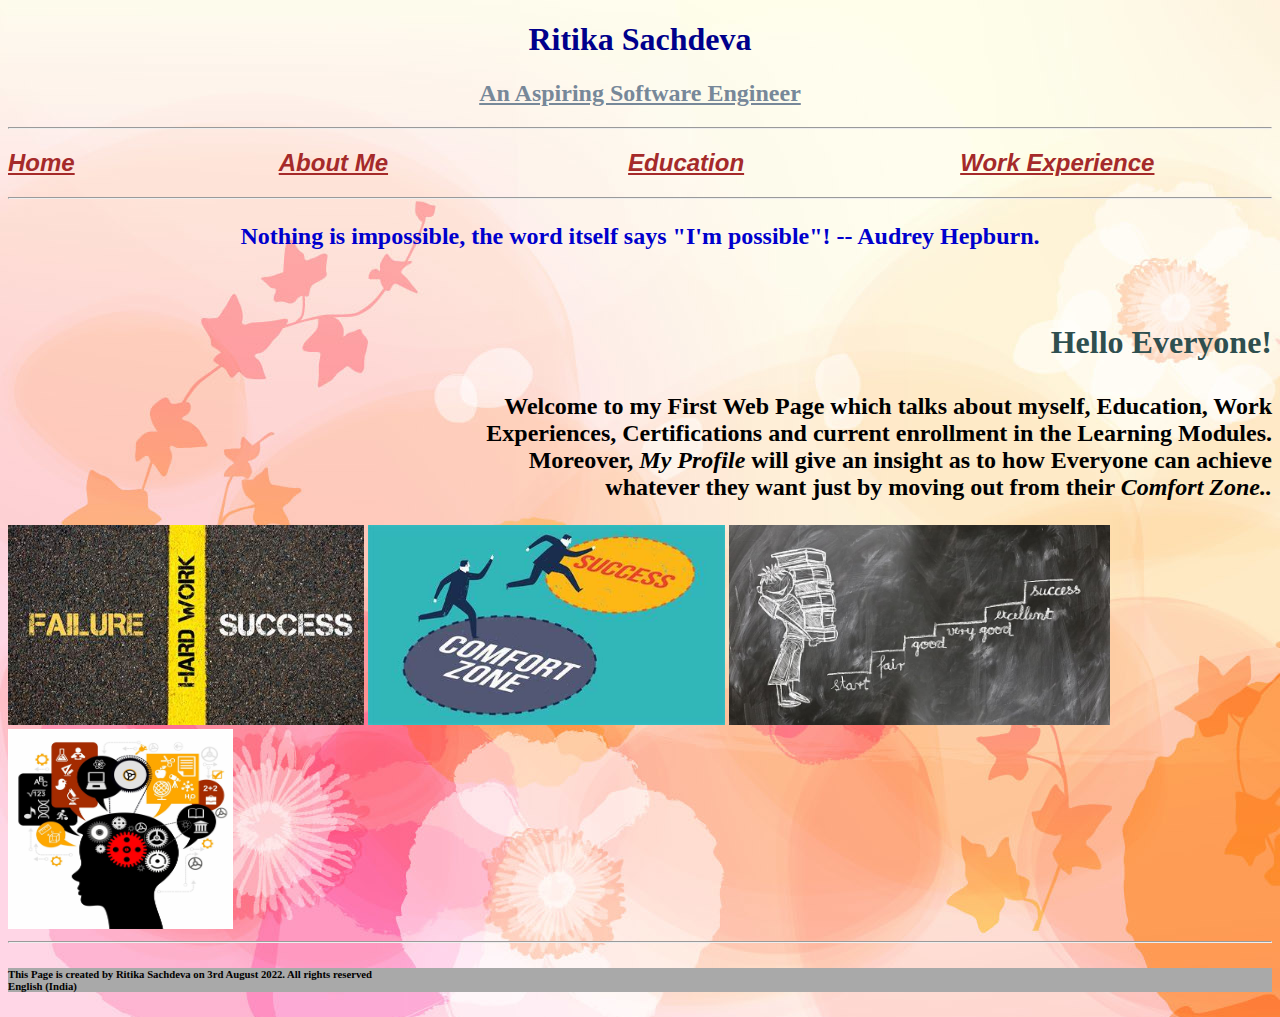
<file: index.html>
<!DOCTYPE html>
<!--This is My First Code to Create a Website-->
<html>
    <head>
        <title>My Profile</title>
    </head>
        <link rel="stylesheet" href="mystyle.css">
        <!--This is Body Tag-->
    <body background= "Images/Flower Wallpaper.jpg">
        <div>
            <h1 align="center"> Ritika Sachdeva</h1>
            <h2 align="center"><u>An Aspiring Software Engineer</u></h2> 
            <hr>
            <pre><a href="index.html">Home</a>                 <a href="aboutme.html" target="_blank">About Me</a>                    <a href="education.html" target="_blank">Education</a>                  <a href="workexperience.html" target="_blank">Work Experience</a>            <a href="contactme.html" target="_blank">Contact me</a></pre>
        </div>
        <!--This is Paragraph Tag-->
        <hr>
        <p class="code1">Nothing is impossible, the word itself says "I'm possible"! -- Audrey Hepburn.</p> <br>
        <p class="code2"> Hello Everyone!</p>
        <p class="code3"> Welcome to my First Web Page which talks about myself, Education, Work <br>Experiences, Certifications and current enrollment in the Learning Modules. <br>Moreover, <i>My Profile</i> will give an insight as to how Everyone can achieve <br> whatever they want just by moving out from their <i>Comfort Zone..</i></p>
        <img src="Images/Hard Work.jpg" height="200">
        <img src="Images/Comfort to Success.jpg" height="200">
        <img src="Images/Student.jpg" alt="Key to Success" height="200">
        <img src="Images/learning.jpg" height="200" width="225">
        <hr>
        <footer>
            <h6>This Page is created by Ritika Sachdeva on 3rd August 2022. All rights reserved <br> English (India)</h6>
        <footer>
    </body>
</html>
</file>
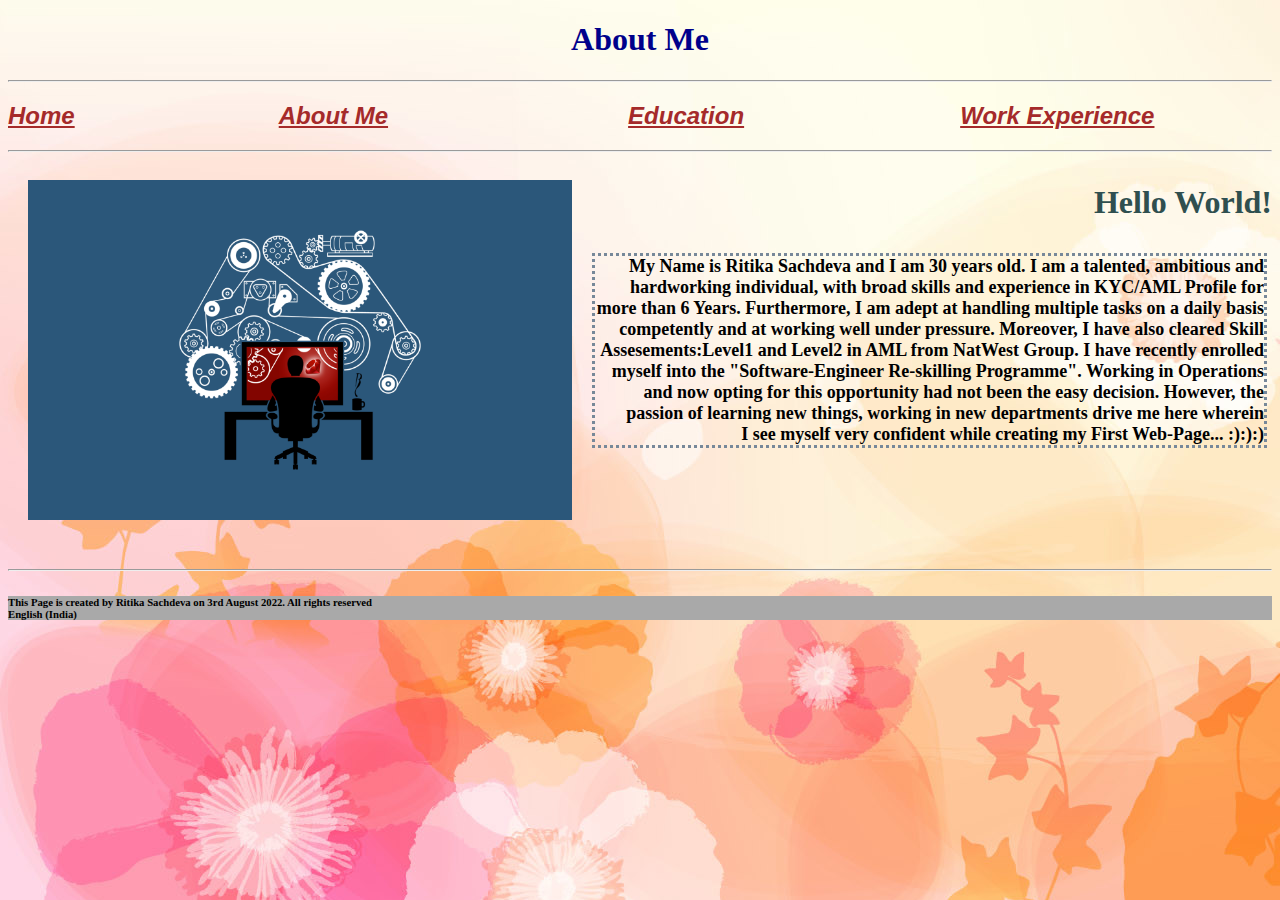
<file: aboutme.html>
<!DOCTYPE html>
<!--This is My First Code to Create a Website-->
<html>
    <head>
        <title>About Me</title>
    </head>
        <link rel="stylesheet" href="mystyle.css">
        <!--This is Body Tag-->
    <body background= "Images/Flower Wallpaper.jpg">
        <div>
            <h1 align="center">About Me</h1>
            <hr>
            <pre><a href="index.html">Home</a>                 <a href="aboutme.html" target="_blank">About Me</a>                    <a href="education.html" target="_blank">Education</a>                  <a href="workexperience.html" target="_blank">Work Experience</a>            <a href="contactme.html" target="_blank">Contact me</a></pre>
        </div>
        <!--This is Paragraph Tag-->
        <hr>
        <img class="code7" src="Images/Best-57+-Developer-Wallpaper-on-HipWallpaper-Developer-.png" height="340 width=250">
        <p class="code2">Hello World!</p>
        
        <p class="code4">My Name is Ritika Sachdeva and I am 30 years old. I am a talented, ambitious and<br>
            hardworking individual, with broad skills and experience in KYC/AML Profile for<br>
            more than 6 Years. Furthermore, I am adept at handling multiple tasks on a daily basis<br>
            competently and at working well under pressure. Moreover, I have also cleared Skill<br>
            Assesements:Level1 and Level2 in AML from NatWest Group. I have recently enrolled<br>
            myself into the "Software-Engineer Re-skilling Programme". Working in Operations<br>
            and now opting for this opportunity had not been the easy decision. However, the<br>
            passion of learning new things, working in new departments drive me here wherein<br>
            I see myself very confident while creating my First Web-Page... :):):)</p>
        <br>
        <br>
        <br>
        <br>
        <br>
        <br>

        <hr>
        <footer>
            <h6>This Page is created by Ritika Sachdeva on 3rd August 2022. All rights reserved <br> English (India)</h6>
        <footer>
    </body>
</html>
</file>
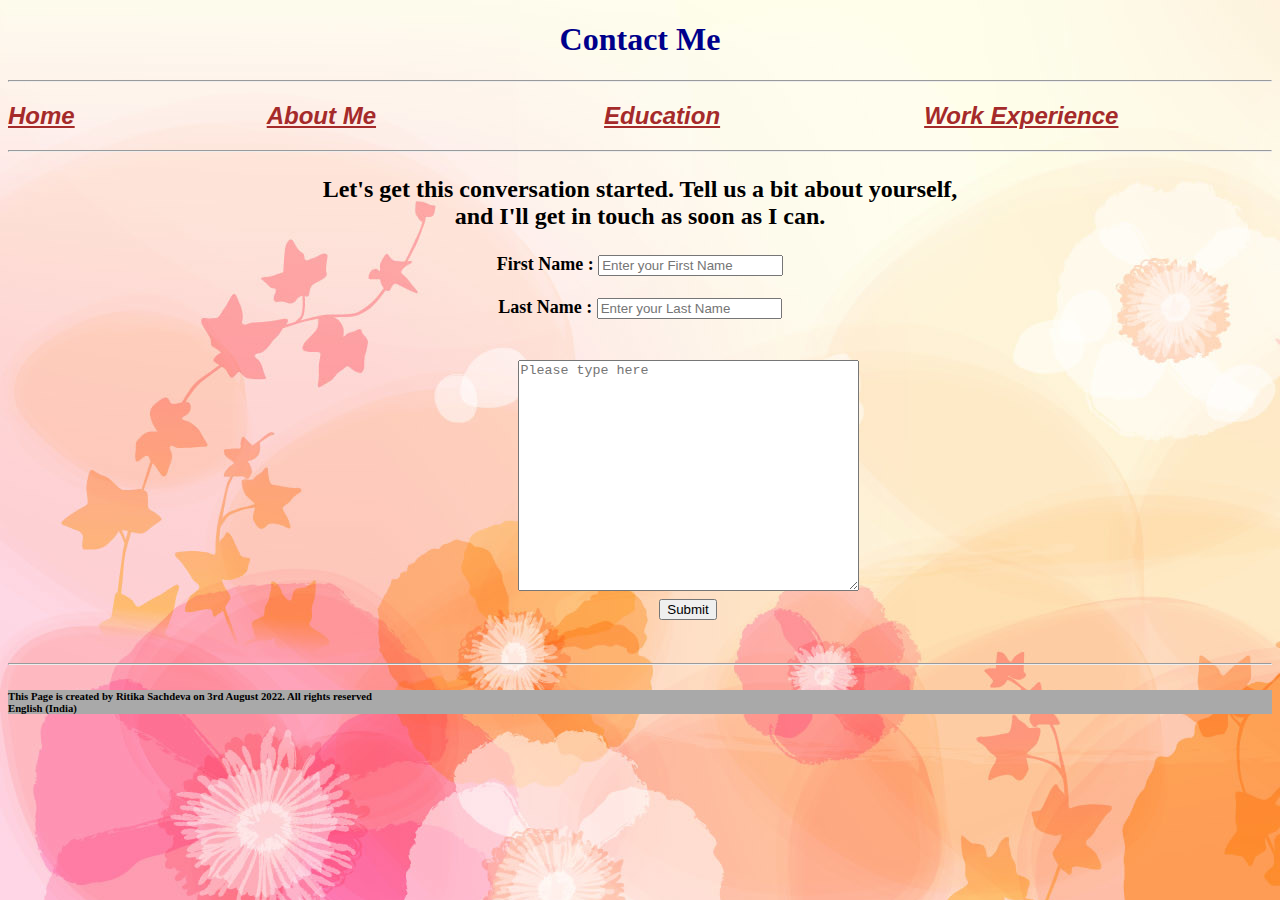
<file: contactme.html>
<!DOCTYPE html>
<html>
    <head>
        <title>Contact Me</title>
    </head>
        <link rel="stylesheet" href="mystyle.css">
        <!--This is Body Tag-->
    <body background= "Images/Flower Wallpaper.jpg">
        <div>
            <h1 align="center"> Contact Me</h1>
            <hr>
            <pre><a href="index.html">Home</a>                <a href="aboutme.html" target="_blank">About Me</a>                   <a href="education.html" target="_blank">Education</a>                 <a href="workexperience.html" target="_blank">Work Experience</a>                <a href="contactme.html" target="_blank">Contact me</a></pre>
        </div>
        <hr>
        <p align="center">Let's get this conversation started. Tell us a bit about yourself,<br> and I'll get in touch as soon as I can. </p>
        <form action="action_page" method="post" align="center">
            <label for="fname">First Name : </label>
            <input type="text" id ="fname" name="fname" placeholder="Enter your First Name">
            <br>
            <br>
            <label for="lname">Last Name : </label>
            <input type="text" id ="lname" name="lname" placeholder="Enter your Last Name">
            <br>
            <br>
            <pre>
        <textarea name="feedback" id="feedback" placeholder="Please type here" rows="15" cols="40" Feedback></textarea>
        <input type="submit" value="Submit">
            </pre>
        </form>
        <hr>
        <footer>
            <h6>This Page is created by Ritika Sachdeva on 3rd August 2022. All rights reserved <br> English (India)</h6>
        <footer>
    </body>
</html>
</file>
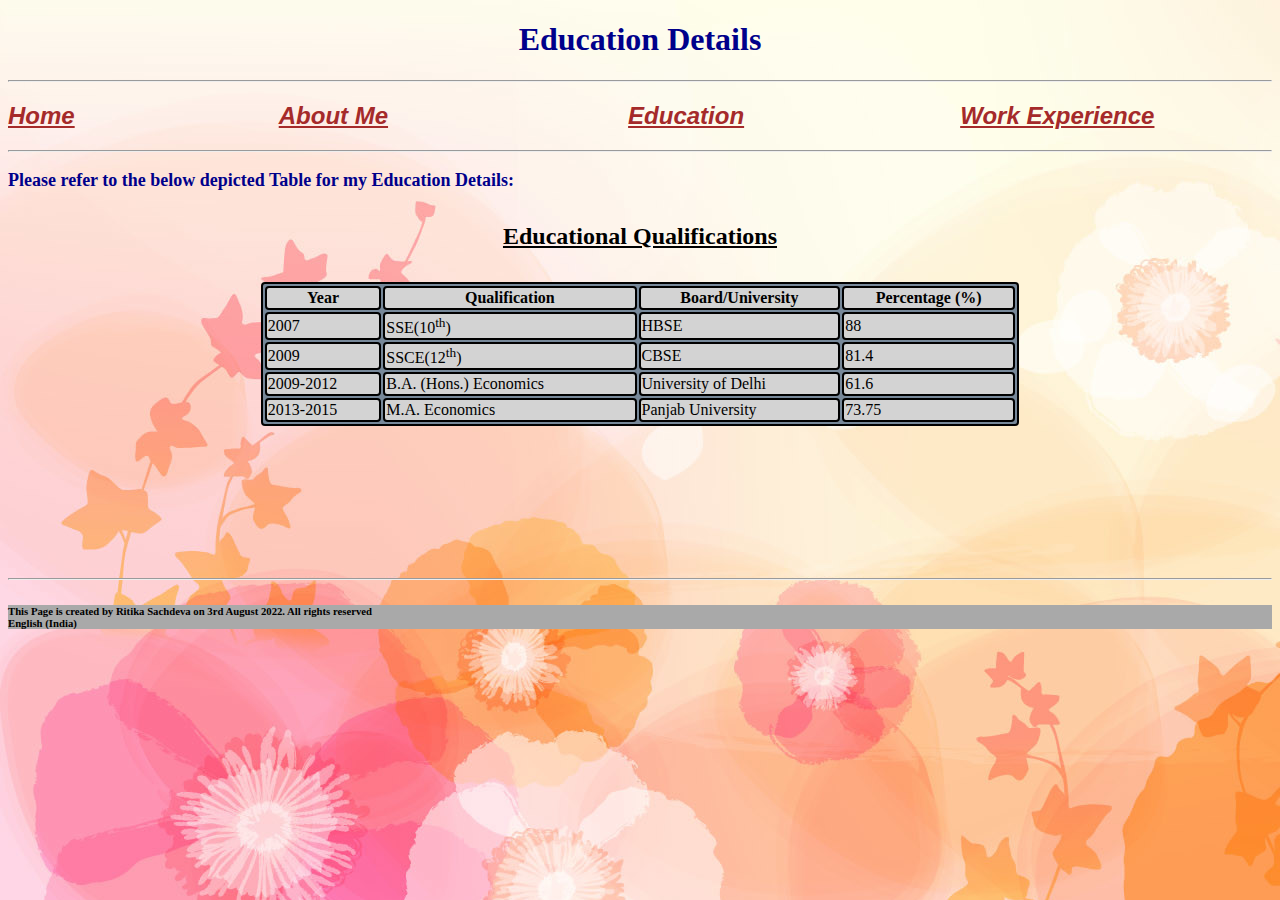
<file: education.html>
<!DOCTYPE html>
<!--This is My First Code to Create a Website-->
<html>
    <head>
        <title>Education Details</title>
    </head>
        <link rel="stylesheet" href="mystyle.css">
        <!--This is Body Tag-->
    <body background= "Images/Flower Wallpaper.jpg">
        <div>
            <h1 align="center"><b>Education Details</b></h1>
            <hr>
            <pre><a href="index.html">Home</a>                 <a href="aboutme.html" target="_blank">About Me</a>                    <a href="education.html" target="_blank">Education</a>                  <a href="workexperience.html" target="_blank">Work Experience</a>            <a href="contactme.html" target="_blank">Contact me</a></pre>
        </div>
        <!--This is Paragraph Tag-->
        <hr>
        <p class=code5>Please refer to the below depicted Table for my Education Details:</p>
        <h4 align="center"><u>Educational Qualifications</u></h4>
        <table align="center">
            <style>
                table,th,td {
                    background-color: lightslategray;
                    border: 2px solid black;
                    border-radius: 4px;
                    border-style: double;
                }
                th,td {
                    background-color: lightgrey;
                }
            </style>
            <thead>
                <tr>
                    <th>Year</th>
                    <th>Qualification</th>
                    <th>Board/University</th>
                    <th>Percentage (%)</th>
                </tr>
            </thead>
            <tbody>
                <tr>
                    <td>2007</td>
                    <td>SSE(10<sup>th</sup>)</td>
                    <td>HBSE</td>
                    <td>88</td>
                </tr>
                <tr>
                    <td>2009</td>
                    <td>SSCE(12<sup>th</sup>)</td>
                    <td>CBSE</td>
                    <td>81.4</td>
                </tr>
                <tr>
                    <td>2009-2012</td>
                    <td>B.A. (Hons.) Economics</td>
                    <td>University of Delhi</td>
                    <td>61.6</td>
                </tr>
                <tr>
                    <td>2013-2015</td>
                    <td>M.A. Economics</td>
                    <td>Panjab University</td>
                    <td>73.75</td>
                </tr>
            </tbody>
        </table>
        <br>
        <br>
        <br>
        <br>
        <br>
        <br>
        <br>
        <br>
        <hr>
        <footer>
            <h6>This Page is created by Ritika Sachdeva on 3rd August 2022. All rights reserved <br> English (India)</h6>
        <footer>
    </body>
</html>
</file>
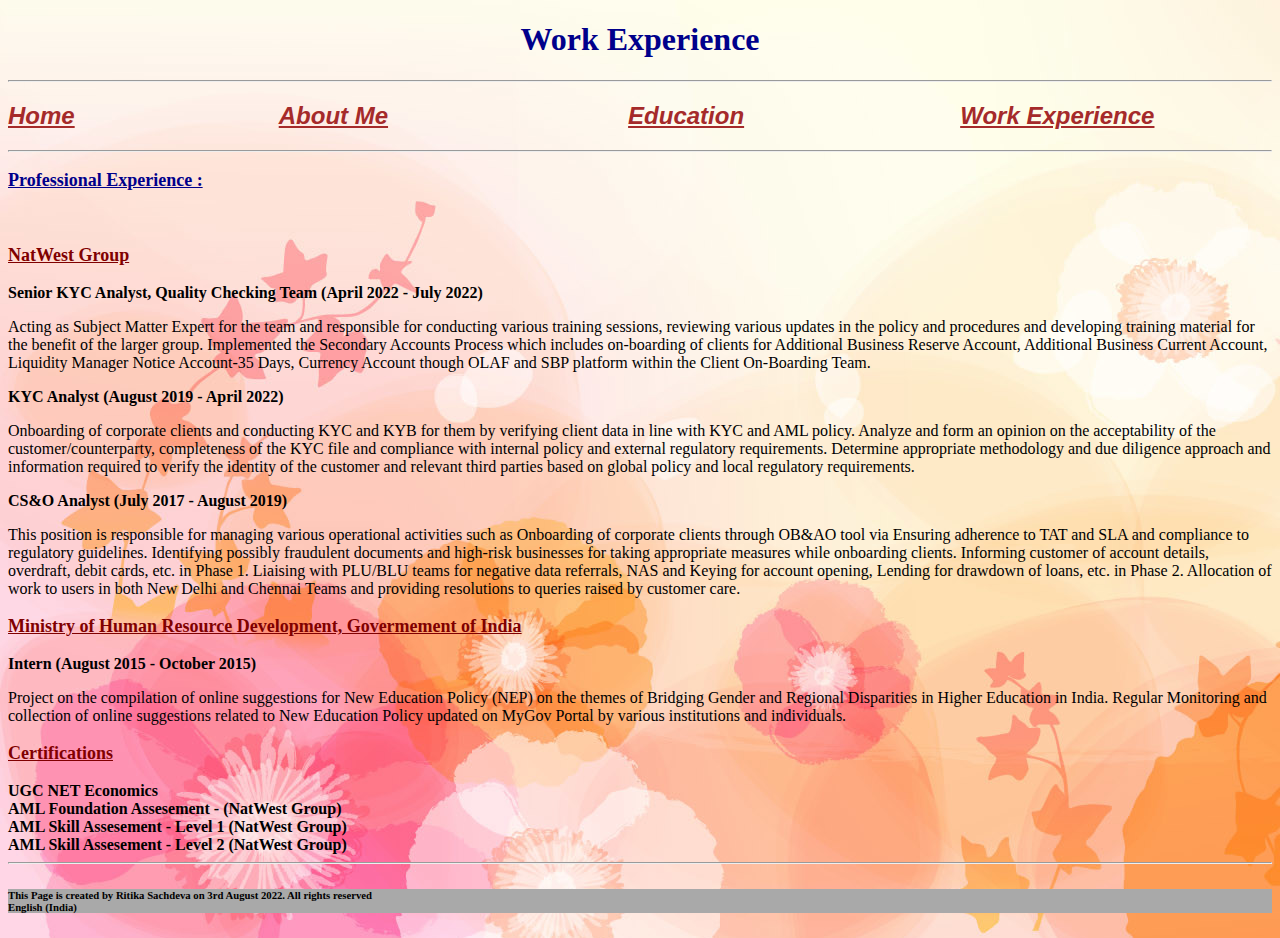
<file: workexperience.html>
<!DOCTYPE html>
<!--This is My First Code to Create a Website-->
<html>
    <head>
        <title>Work Experience</title>
    </head>
        <link rel="stylesheet" href="mystyle.css">
        <!--This is Body Tag-->
    <body background= "Images/Flower Wallpaper.jpg">
        <div>
            <h1 align="center"><b>Work Experience</b></h1>
            <hr>
            <pre><a href="index.html">Home</a>                 <a href="aboutme.html" target="_blank">About Me</a>                    <a href="education.html" target="_blank">Education</a>                  <a href="workexperience.html" target="_blank">Work Experience</a>            <a href="contactme.html" target="_blank">Contact me</a></pre>
        </div>
        <!--This is Paragraph Tag-->
        <hr>
        <p class=code5><u>Professional Experience :</u></p>
        <br>
        <p class="code5" style="color:Maroon"><u><b>NatWest Group</b></u></p>
        <list>
            <or>
                <li>Senior KYC Analyst, Quality Checking Team (April 2022 - July 2022)</li>
            
                <p class="code6">Acting as Subject Matter Expert for the team and responsible for conducting various training sessions, reviewing
                    various updates in the policy and procedures and developing training material for the benefit of the larger group. Implemented the Secondary Accounts Process which includes on-boarding of clients for Additional Business Reserve
                    Account, Additional Business Current Account, Liquidity Manager Notice Account-35 Days, Currency Account
                    though OLAF and SBP platform within the Client On-Boarding Team.</p>
                <li>KYC Analyst (August 2019 - April 2022)</li>
                <p class="code6">Onboarding of corporate clients and conducting KYC and KYB for them by verifying client data in line with KYC
                    and AML policy. Analyze and form an opinion on the acceptability of the customer/counterparty, completeness of the KYC file
                    and compliance with internal policy and external regulatory requirements. Determine appropriate methodology and due diligence approach and information required to verify the identity
                    of the customer and relevant third parties based on global policy and local regulatory requirements.</p>
                <li>CS&O Analyst (July 2017 - August 2019)</li>
                <p class="code6">This position is responsible for managing various operational activities such as Onboarding of corporate clients
                    through OB&amp;AO tool via Ensuring adherence to TAT and SLA and compliance to regulatory guidelines. Identifying
                    possibly fraudulent documents and high-risk businesses for taking appropriate measures while onboarding clients. Informing customer of account details, overdraft, debit cards, etc. in Phase 1. Liaising with PLU/BLU teams for
                    negative data referrals, NAS and Keying for account opening, Lending for drawdown of loans, etc. in Phase 2.
                    Allocation of work to users in both New Delhi and Chennai Teams and providing resolutions to queries raised by
                    customer care.</p>
                </or>
                <p class="code5" style="color:Maroon"><u><b>Ministry of Human Resource Development, Govermement of India</b></u></p>
                <li>Intern (August 2015 - October 2015)</li>
                <p class="code6">Project on the compilation of online suggestions for New Education Policy (NEP) on the themes of Bridging Gender
                    and Regional Disparities in Higher Education in India. Regular Monitoring and collection of online suggestions related to New Education Policy updated on MyGov
                    Portal by various institutions and individuals.</p>
                    <p class="code5" style="color:Maroon"><u><b>Certifications</b></u></p>
                    <li>UGC NET Economics</li>
                    <li>AML Foundation Assesement -    (NatWest Group)</li>
                    <li>AML Skill Assesement - Level 1 (NatWest Group)</li>
                    <li>AML Skill Assesement - Level 2 (NatWest Group)</li>
            </list>
        <hr>
        <footer>
            <h6>This Page is created by Ritika Sachdeva on 3rd August 2022. All rights reserved <br> English (India)</h6>
        <footer>
    </body>
</html>
</file>
<file: mystyle.css>
/*This is my first CSS Sheet*/
div {
    background-attachment: scroll;
    background-repeat: no-repeat;
}

h1 {
    font-weight: bolder;
    color: darkblue;
}

h2 {
    color: lightslategray;
}
pre {
    font-size: x-large;
    font-weight: bolder;
}
a {
    color: brown;
    font-style: italic;
    font-variant: normal;
    font-family:'Franklin Gothic Medium', 'Arial Narrow', Arial, sans-serif
}
footer {
    background-color: darkgray;
    display: block;
}
p { 
    font-size: x-large;
    font-weight: bold;
}

.code1 {
    text-align: center;
    color: mediumblue;
    
}

.code2 {
    font-size: xx-large;
    font-weight: bolder;
    color: darkslategrey;
    text-align: right;
}
.code3 {
    text-align: right;
}
form {
    font-size: large;
    font-weight: bold;
}
h4 {
    font-size: x-large;
    font-weight: bolder;
}
.code4 {
    text-align: right;
    font-size: large;
    border: 3px dotted lightslategray ;
    margin: 5px;
    overflow: hidden;
}
table {
    width: 60%;
}
.code5 {
    text-align: left;
    font-size: large;
    color: darkblue;
}
list {
    list-style:circle;
    font-size: medium;
    font-weight:800;
    
}
.code6{
    font-size:medium;
    font-weight: normal;

}
a:hover{
    background-color: gray;
    color: white;
}

.code7 {
    float: left;
    margin: 10px;
    padding: 10px;
}

@media screen and (width:414px) {
    border: :blank;
}
</file>
